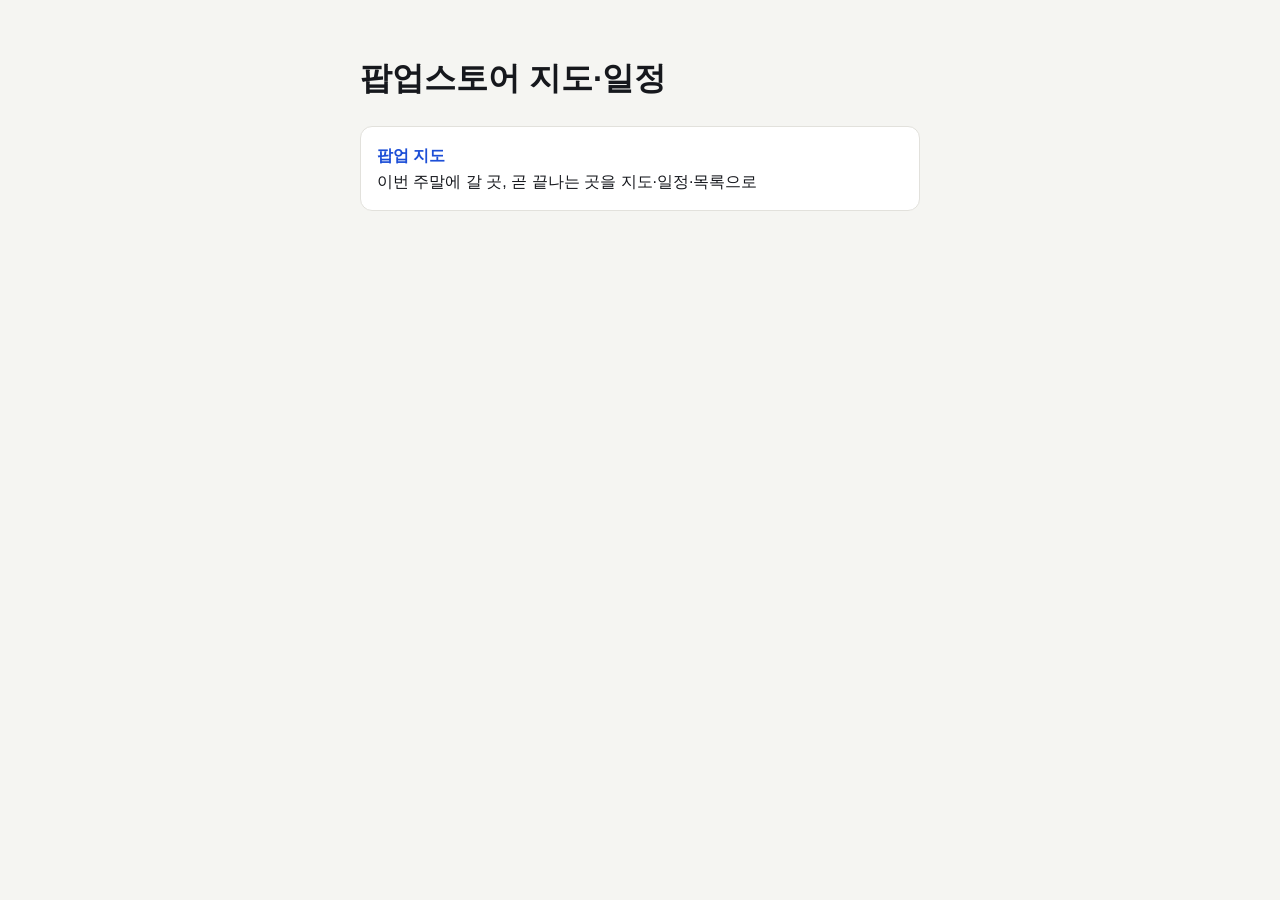
<file: index.html>
<!doctype html>
<html lang="ko">
<head>
  <meta charset="utf-8">
  <meta name="viewport" content="width=device-width, initial-scale=1">
  <title>팝업스토어 지도·일정 모음</title>
  <meta name="description" content="진행·예정 팝업스토어와 연말 행사를 지도·일정·목록으로 보는 무료 웹앱.">
  <link rel="canonical" href="https://scol0128.github.io/">
  <style>
    body { margin: 0; padding: 32px 20px; max-width: 560px; margin-inline: auto; font: 16px/1.6 -apple-system, BlinkMacSystemFont, "Apple SD Gothic Neo", "Noto Sans KR", sans-serif; color: #16181d; background: #f5f5f2; word-break: keep-all; }
    a { display: block; margin-top: 12px; padding: 16px; background: #fff; border: 1px solid #e2e1dc; border-radius: 12px; color: #16181d; text-decoration: none; }
    a b { display: block; color: #1d4fd7; }
  </style>
</head>
<body>
  <h1>팝업스토어 지도·일정</h1>
  <a href="popup-map/"><b>팝업 지도</b>이번 주말에 갈 곳, 곧 끝나는 곳을 지도·일정·목록으로</a>
</body>
</html>
</file>
